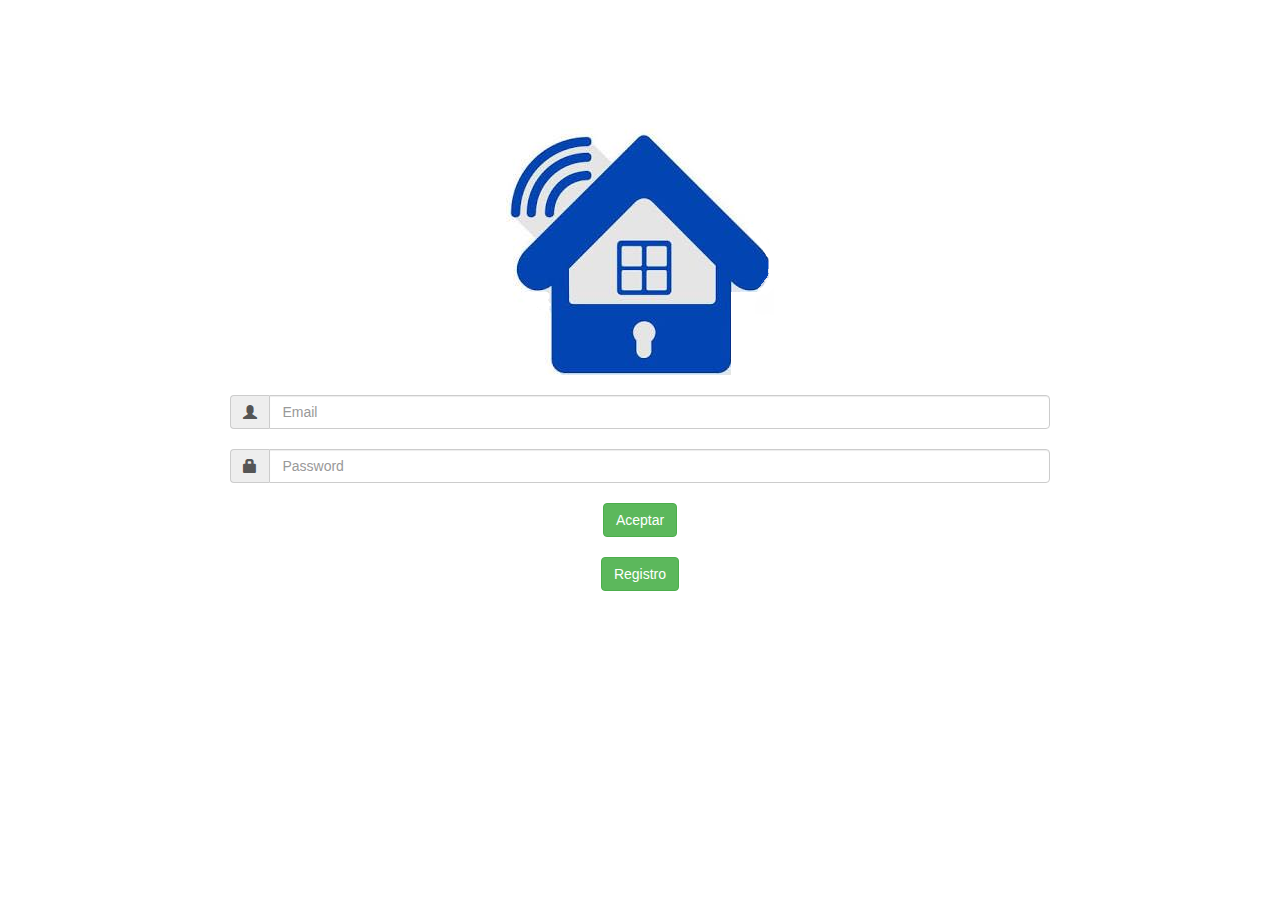
<file: web/index.html>
<!DOCTYPE html>
<!--
To change this license header, choose License Headers in Project Properties.
To change this template file, choose Tools | Templates
and open the template in the editor.
-->
<html lang="en">
    <head>
        <meta charset="UTF-8">
        <meta name="viewport" content="width=device-width, initial-scale=1">
        <link rel="apple-touch-icon" sizes="57x57" href="img/apple-icon-57x57.png">
        <link rel="apple-touch-icon" sizes="60x60" href="img/apple-icon-60x60.png">
        <link rel="apple-touch-icon" sizes="72x72" href="img/apple-icon-72x72.png">
        <link rel="apple-touch-icon" sizes="76x76" href="img/apple-icon-76x76.png">
        <link rel="apple-touch-icon" sizes="114x114" href="img/apple-icon-114x114.png">
        <link rel="apple-touch-icon" sizes="120x120" href="img/apple-icon-120x120.png">
        <link rel="apple-touch-icon" sizes="144x144" href="img/apple-icon-144x144.png">
        <link rel="apple-touch-icon" sizes="152x152" href="img/apple-icon-152x152.png">
        <link rel="apple-touch-icon" sizes="180x180" href="img/apple-icon-180x180.png">
        <link rel="icon" type="image/png" sizes="192x192"  href="img/android-icon-192x192.png">
        <link rel="icon" type="image/png" sizes="32x32" href="img/favicon-32x32.png">
        <link rel="icon" type="image/png" sizes="96x96" href="img/favicon-96x96.png">
        <link rel="icon" type="image/png" sizes="16x16" href="img/favicon-16x16.png">
        <link rel="manifest" href="/manifest.json">
        <meta name="msapplication-TileColor" content="#ffffff">
        <meta name="msapplication-TileImage" content="img/ms-icon-144x144.png">
        <meta name="theme-color" content="#ffffff">
        <!-- Latest compiled and minified CSS -->
        <link rel="stylesheet" href="https://maxcdn.bootstrapcdn.com/bootstrap/3.3.7/css/bootstrap.min.css">
        <link href="css/login.css" rel="stylesheet" type="text/css"/>
        <!-- jQuery library -->
        <script src="https://ajax.googleapis.com/ajax/libs/jquery/3.2.1/jquery.min.js"></script>

        <!-- Latest compiled JavaScript -->
        <script src="https://maxcdn.bootstrapcdn.com/bootstrap/3.3.7/js/bootstrap.min.js"></script>
        <script src="js/index.js" type="text/javascript"></script>
        <title>.:Casa Segura:.</title>
    </head>
    <body>
        <div class="container" align="center">

            <div class="row">
                <img src="img/logo.PNG" class="img-responsive img-rounded" alt=""/>
                <br>
                <div class="input-group inputs text-center">
                    <span class="input-group-addon"><i class="glyphicon glyphicon-user"></i></span>
                    <input id="email" type="text" class="form-control input-mini" name="email" placeholder="Email">
                </div>
                <br>
                <div class="input-group inputs">
                    <span class="input-group-addon"><i class="glyphicon glyphicon-lock"></i></span>
                    <input id="password" type="text" class="form-control input-mini" name="password" placeholder="Password">
                </div>
                <br>
                <div class="input-group inputs">
                    <input type="button" class="btn btn-success btn-md" value="Aceptar" id="login" />
                    <!--<input type="button" class="btn-link" value="Limpiar"/>-->
                </div>
                <br>
                <div class="input-group inputs">
                    <input type="button" class="btn btn-success btn-md" value="Registro" id="registro" onclick="location.href = 'registro.html'"/>
                    <!--<input type="button" class="btn-link" value="Limpiar"/>-->
                </div>
            </div>
        </div>
        <!-- Modal -->
        <div id="loader" class="modal fade" role="dialog">
            <div class="modal-dialog">

                <!-- Modal content-->
                <div class="modal-content" align="center">
                    <img src="img/loading.gif" alt="" align="center"/>
                    <!--<div class="modal-header">
                        
                        <button type="button" class="close" data-dismiss="modal">&times;</button>
                        <h4 class="modal-title">Modal Header</h4>
                    </div>
                    <div class="modal-body">
                        <p>Some text in the modal.</p>
                    </div>
                    <div class="modal-footer">
                        <button type="button" class="btn btn-default" data-dismiss="modal">Close</button>
                    </div>-->
                </div>

            </div>
        </div>
    </body>
</html>
</file>
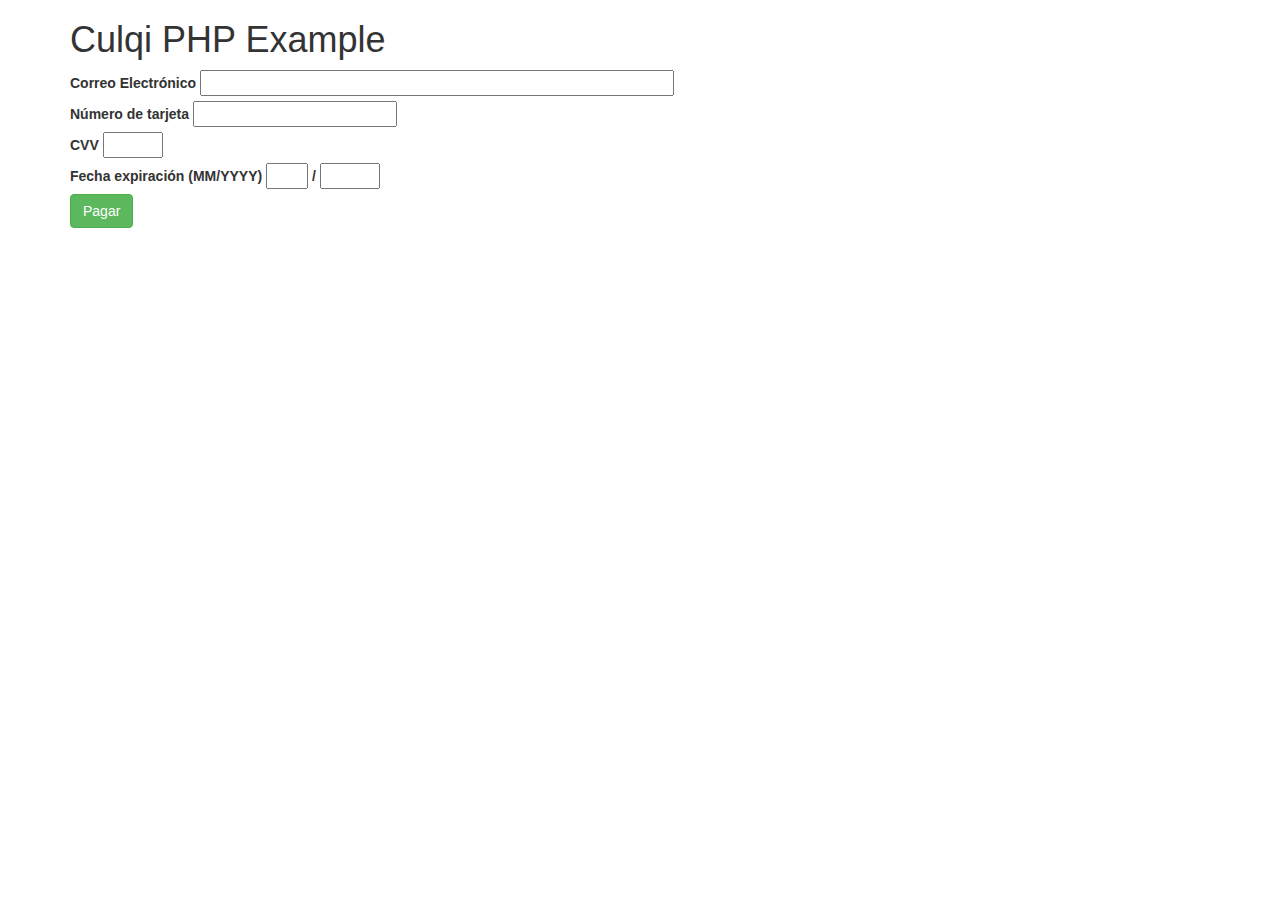
<file: web/pagar.html>
<!DOCTYPE html>
<!--
To change this license header, choose License Headers in Project Properties.
To change this template file, choose Tools | Templates
and open the template in the editor.
-->
<html>
    <head>
        <title>TODO supply a title</title>
        <meta charset="UTF-8">
        <meta name="viewport" content="width=device-width, initial-scale=1.0">
        <link rel="stylesheet" href="https://maxcdn.bootstrapcdn.com/bootstrap/3.3.7/css/bootstrap.min.css">        
    </head>
    <body>
        <div class="container">
            <h1>Culqi PHP Example</h1>
            <form id="form-payment">
                <div>
                    <label>
                        <span>Correo Electrónico</span>
                        <input type="text" size="50" data-culqi="card[email]" id="card[email]">
                    </label>
                </div>
                <div>
                    <label>
                        <span>Número de tarjeta</span>
                        <input type="text" size="20" data-culqi="card[number]"  id="card[number]">
                    </label>
                </div>
                <div>
                    <label>
                        <span>CVV</span>
                        <input type="text" size="4" data-culqi="card[cvv]" id="card[cvv]">
                    </label>
                </div>
                <div>
                    <label>
                        <span>Fecha expiración (MM/YYYY)</span>
                        <input type="text" size="2" data-culqi="card[exp_month]" id="card[exp_month]">
                        <span>/</span>
                        <input type="text" size="4" data-culqi="card[exp_year]" id="card[exp_year]">
                    </label>
                </div>
            </form>
            <a id="btn_pagar" class="btn btn-success" href="#">Pagar</a>
            <br/><br/><br/>
            <div class="panel panel-default" id="response-panel">
                <div class="panel-heading">Response</div>
                <div class="panel-body" id="response">Response</div>
            </div>
        </div>
        <script src="https://ajax.googleapis.com/ajax/libs/jquery/2.2.4/jquery.min.js"></script>
        <script src="https://checkout.culqi.com/v2"></script>
        <script src="js/pagar.js"></script>
    </body>
</html>
</file>
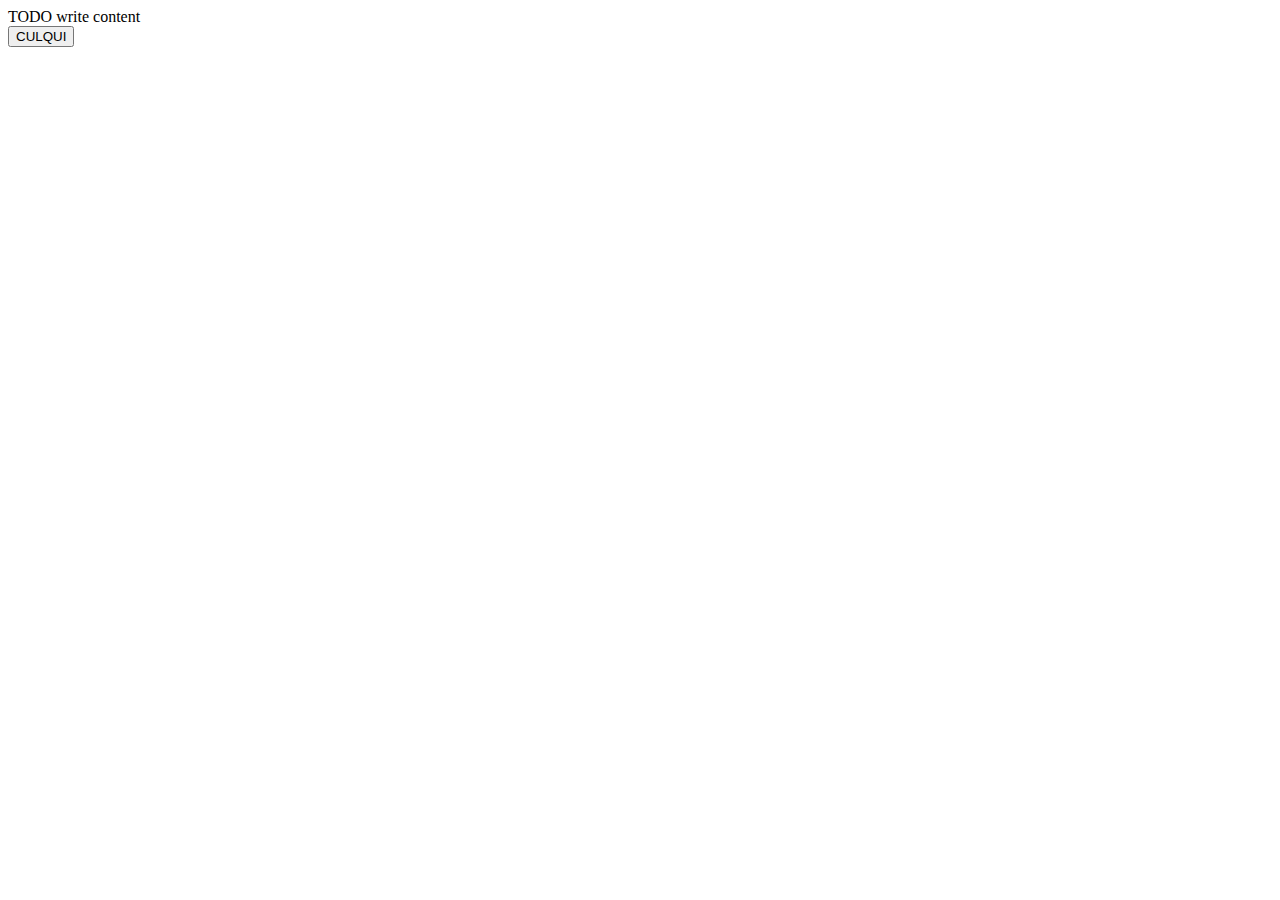
<file: web/prueba_culqi.html>
<!DOCTYPE html>
<!--
To change this license header, choose License Headers in Project Properties.
To change this template file, choose Tools | Templates
and open the template in the editor.
-->
<html>
    <head>
        <title>TODO supply a title</title>
        <meta charset="UTF-8">
        <meta name="viewport" content="width=device-width, initial-scale=1.0">
        <!-- jQuery library -->
        <script src="https://ajax.googleapis.com/ajax/libs/jquery/3.2.1/jquery.min.js"></script>
        <!-- Incluyendo .js de Culqi Checkout-->
        <!--<script src="https://checkout.culqi.com/v2"></script>-->
        <script src="https://integ-pago.culqi.com/api/v2/culqi.js"></script>
        <!-- Configurando el checkout-->
        
    </head>
    <body>
        <script>
            Culqi.publicKey = 'pk_test_jQDg17Ot1ZkfJtrz';
            Culqi.settings({
                title: 'Culqi Store',
                currency: 'PEN',
                description: 'Polo/remera Culqi lover',
                amount: 3500
            });
            
            function culqi() {

                if (Culqi.token) { // ¡Token creado exitosamente!
                    // Get the token ID:
                    var token = Culqi.token.id;
                    alert('Se ha creado un token:' + token.id);

                } else { // ¡Hubo algún problema!
                    // Mostramos JSON de objeto error en consola
                    console.log(Culqi.error);
                    alert(Culqi.error.mensaje);
                }
            };

        </script>
        <div id="culqi_checkout_frame">TODO write content</div>
        <button id="buyButton">CULQUI</button>
        <script>
            $('#buyButton').on('click', function (e) {
                // Abre el formulario con las opciones de Culqi.settings
                Culqi.open();
                e.preventDefault();
            });
        </script>
    </body>
</html>
</file>
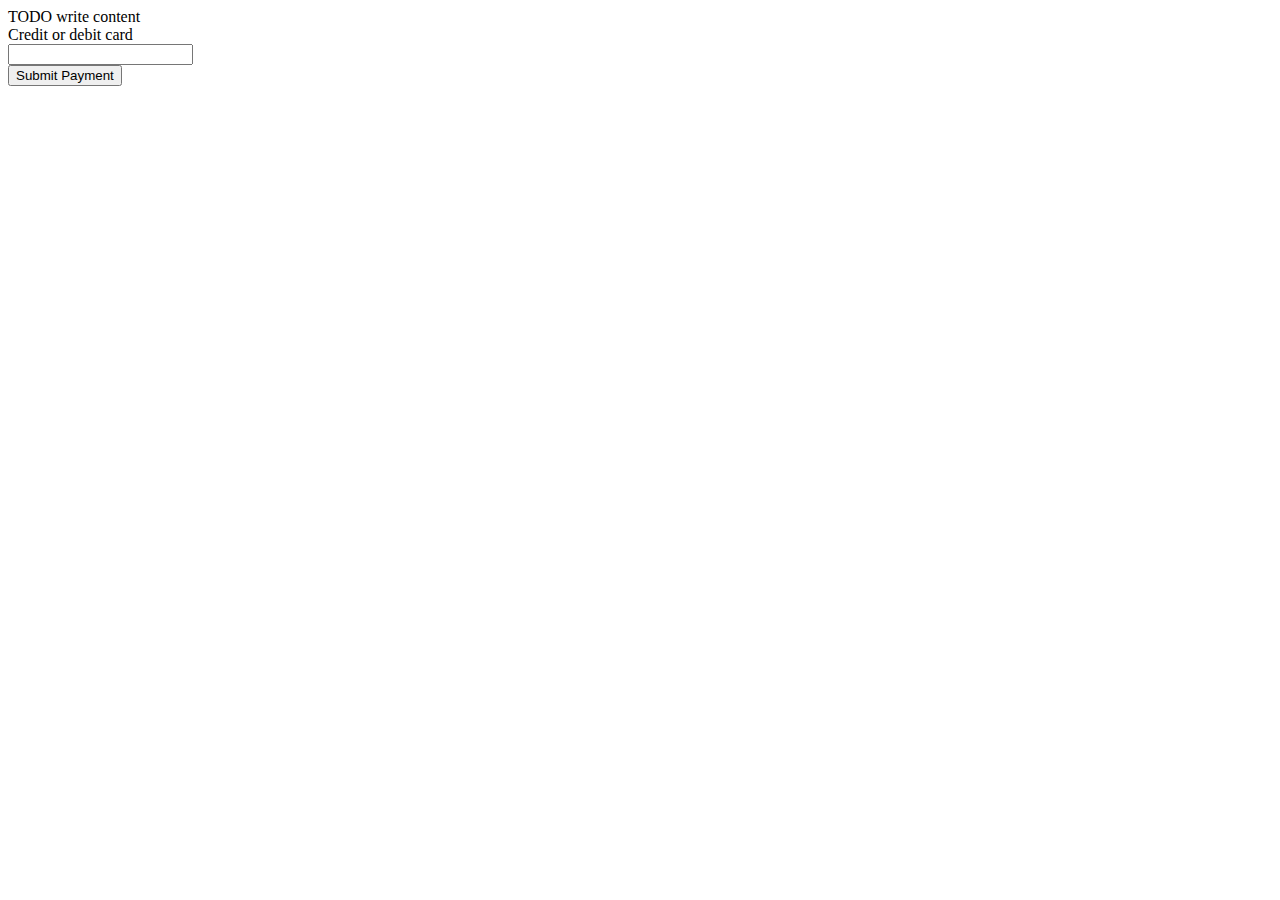
<file: web/prueba_stripe.html>
<!DOCTYPE html>
<!--
To change this license header, choose License Headers in Project Properties.
To change this template file, choose Tools | Templates
and open the template in the editor.
-->
<html>
    <head>
        <title>TODO supply a title</title>
        <meta charset="UTF-8">
        <meta name="viewport" content="width=device-width, initial-scale=1.0">
        <style>
            .StripeElement {
                background-color: white;
                padding: 8px 12px;
                border-radius: 4px;
                border: 1px solid transparent;
                box-shadow: 0 1px 3px 0 #e6ebf1;
                -webkit-transition: box-shadow 150ms ease;
                transition: box-shadow 150ms ease;
            }

            .StripeElement--focus {
                box-shadow: 0 1px 3px 0 #cfd7df;
            }

            .StripeElement--invalid {
                border-color: #fa755a;
            }

            .StripeElement--webkit-autofill {
                background-color: #fefde5 !important;
            }
        </style>


    </head>
    <body>
        <div>TODO write content</div>


        <form action="/charge" method="post" id="payment-form">
            <div class="form-row">
                <label for="card-element">
                    Credit or debit card
                </label>
                <div id="card-element">
                    <!-- a Stripe Element will be inserted here. -->
                    <input type="text">
                </div>

                <!-- Used to display form errors -->
                <div id="card-errors" role="alert"></div>
            </div>

            <button>Submit Payment</button>
        </form>
        <script src="https://js.stripe.com/v3/"></script>
        <script>
            // Create a Stripe client
            var stripe = Stripe('pk_test_6pRNASCoBOKtIshFeQd4XMUh');

            // Create an instance of Elements
            var elements = stripe.elements();

            // Custom styling can be passed to options when creating an Element.
            // (Note that this demo uses a wider set of styles than the guide below.)
            var style = {
                base: {
                    color: '#32325d',
                    lineHeight: '24px',
                    fontFamily: '"Helvetica Neue", Helvetica, sans-serif',
                    fontSmoothing: 'antialiased',
                    fontSize: '16px',
                    '::placeholder': {
                        color: '#aab7c4'
                    }
                },
                invalid: {
                    color: '#fa755a',
                    iconColor: '#fa755a'
                }
            };

            // Create an instance of the card Element
            var card = elements.create('card', {style: style});

            // Add an instance of the card Element into the `card-element` <div>
            card.mount('#card-element');

            // Handle real-time validation errors from the card Element.
            card.addEventListener('change', function (event) {
                var displayError = document.getElementById('card-errors');
                if (event.error) {
                    displayError.textContent = event.error.message;
                } else {
                    displayError.textContent = '';
                }
            });

            // Handle form submission
            var form = document.getElementById('payment-form');
            form.addEventListener('submit', function (event) {
                event.preventDefault();

                stripe.createToken(card).then(function (result) {
                    if (result.error) {
                        // Inform the user if there was an error
                        var errorElement = document.getElementById('card-errors');
                        errorElement.textContent = result.error.message;
                    } else {
                        // Send the token to your server
                        //stripeTokenHandler(result.token);
                        console.log(result.token);
                    }
                });
            });
        </script>
    </body>
</html>
</file>
<file: web/css/login.css>
.inputs{
    width: 80%;
}
.container{
    width:80%;
    margin-top: 10%;
}

.btn-link{
    float: left;
}

/*.btn-success{
    float: left;
}*/
</file>
